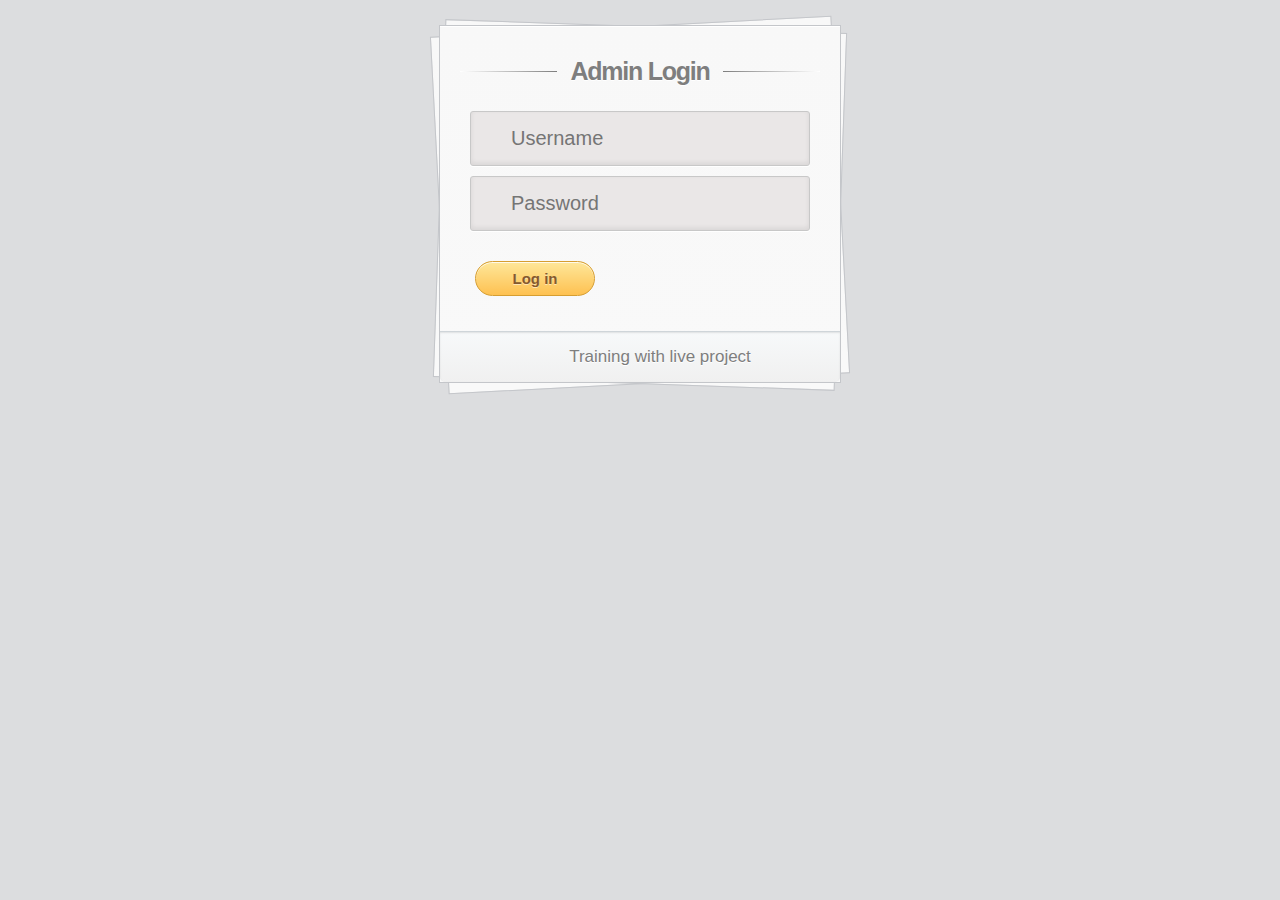
<file: admin/login.html>
<!DOCTYPE html>
<head>
<meta charset="utf-8">
<title>Login</title>
    <link rel="stylesheet" type="text/css" href="css/stylelogin.css" media="screen" />
</head>
<body>
<div class="container">
	<section id="content">
		<form action="" method="post">
			<h1>Admin Login</h1>
			<div>
				<input type="text" placeholder="Username" required="" name="username"/>
			</div>
			<div>
				<input type="password" placeholder="Password" required="" name="password"/>
			</div>
			<div>
				<input type="submit" value="Log in" />
			</div>
		</form><!-- form -->
		<div class="button">
			<a href="#">Training with live project</a>
		</div><!-- button -->
	</section><!-- content -->
</div><!-- container -->
</body>
</html>
</file>
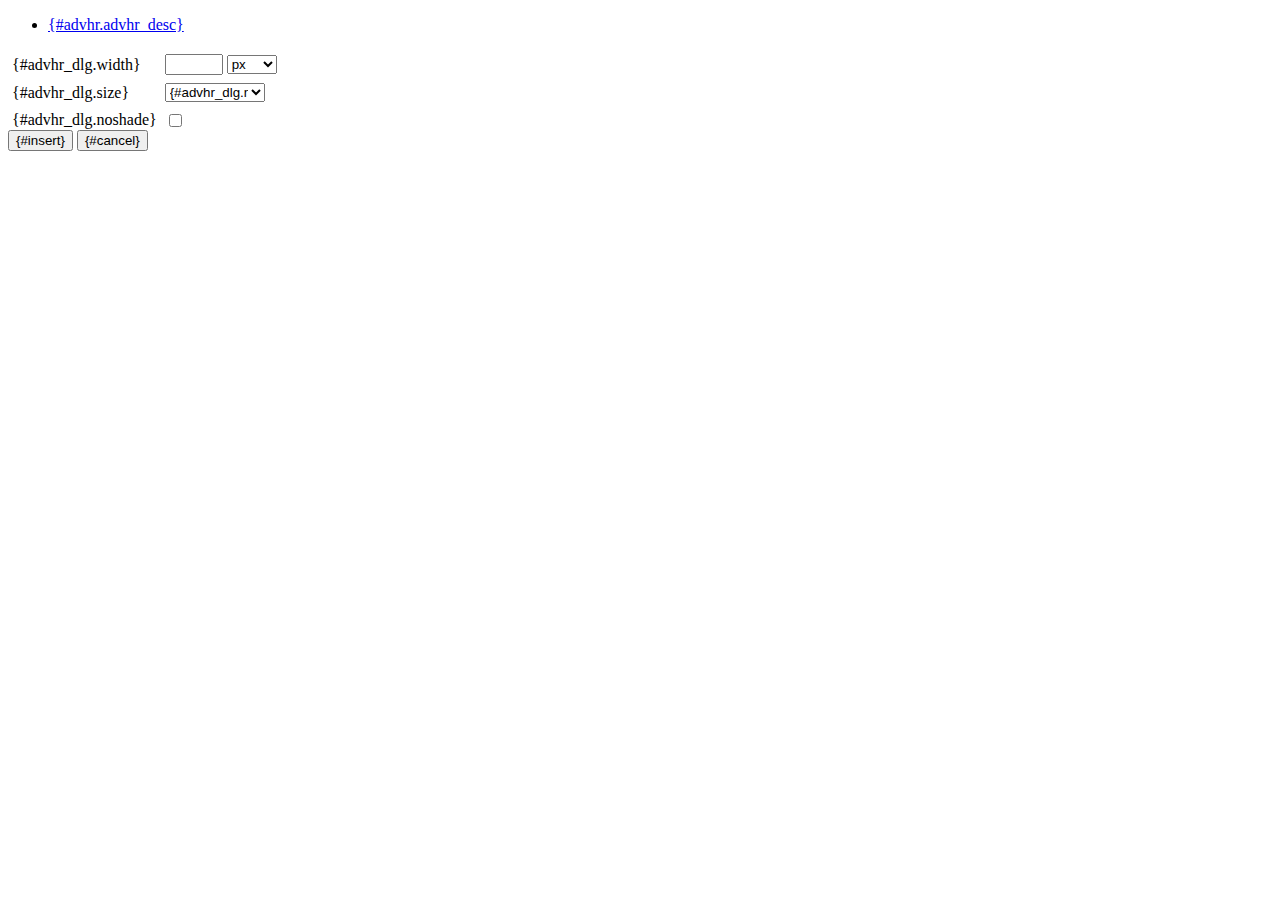
<file: admin/js/tiny-mce/plugins/advhr/rule.htm>
<!DOCTYPE html PUBLIC "-//W3C//DTD XHTML 1.0 Strict//EN" "http://www.w3.org/TR/xhtml1/DTD/xhtml1-strict.dtd">
<html xmlns="http://www.w3.org/1999/xhtml">
<head>
	<title>{#advhr.advhr_desc}</title>
	<script type="text/javascript" src="../../tiny_mce_popup.js"></script>
	<script type="text/javascript" src="js/rule.js"></script>
	<script type="text/javascript" src="../../utils/mctabs.js"></script>
	<script type="text/javascript" src="../../utils/form_utils.js"></script>
	<link href="css/advhr.css" rel="stylesheet" type="text/css" />
</head>
<body role="application">
<form onsubmit="AdvHRDialog.update();return false;" action="#">
	<div class="tabs">
		<ul>
			<li id="general_tab" class="current" aria-controls="general_panel"><span><a href="javascript:mcTabs.displayTab('general_tab','general_panel');" onmousedown="return false;">{#advhr.advhr_desc}</a></span></li>
		</ul>
	</div>

	<div class="panel_wrapper">
		<div id="general_panel" class="panel current">
			<table role="presentation" border="0" cellpadding="4" cellspacing="0">
					<tr role="group" aria-labelledby="width_label">
						<td><label id="width_label" for="width">{#advhr_dlg.width}</label></td>
						<td class="nowrap">
							<input id="width" name="width" type="text" value="" class="mceFocus" />
							<span style="display:none;" id="width_unit_label">{#advhr_dlg.widthunits}</span>
							<select name="width2" id="width2" aria-labelledby="width_unit_label">
								<option value="">px</option>
								<option value="%">%</option>
							</select>
						</td>
					</tr>
					<tr>
						<td><label for="size">{#advhr_dlg.size}</label></td>
						<td><select id="size" name="size">
							<option value="">{#advhr_dlg.normal}</option>
							<option value="1">1</option>
							<option value="2">2</option>
							<option value="3">3</option>
							<option value="4">4</option>
							<option value="5">5</option>
						</select></td>
					</tr>
					<tr>
						<td><label for="noshade">{#advhr_dlg.noshade}</label></td>
						<td><input type="checkbox" name="noshade" id="noshade" class="radio" /></td>
					</tr>
			</table>
		</div>
	</div>

	<div class="mceActionPanel">
		<input type="submit" id="insert" name="insert" value="{#insert}" />
		<input type="button" id="cancel" name="cancel" value="{#cancel}" onclick="tinyMCEPopup.close();" />
	</div>
</form>
</body>
</html>
</file>
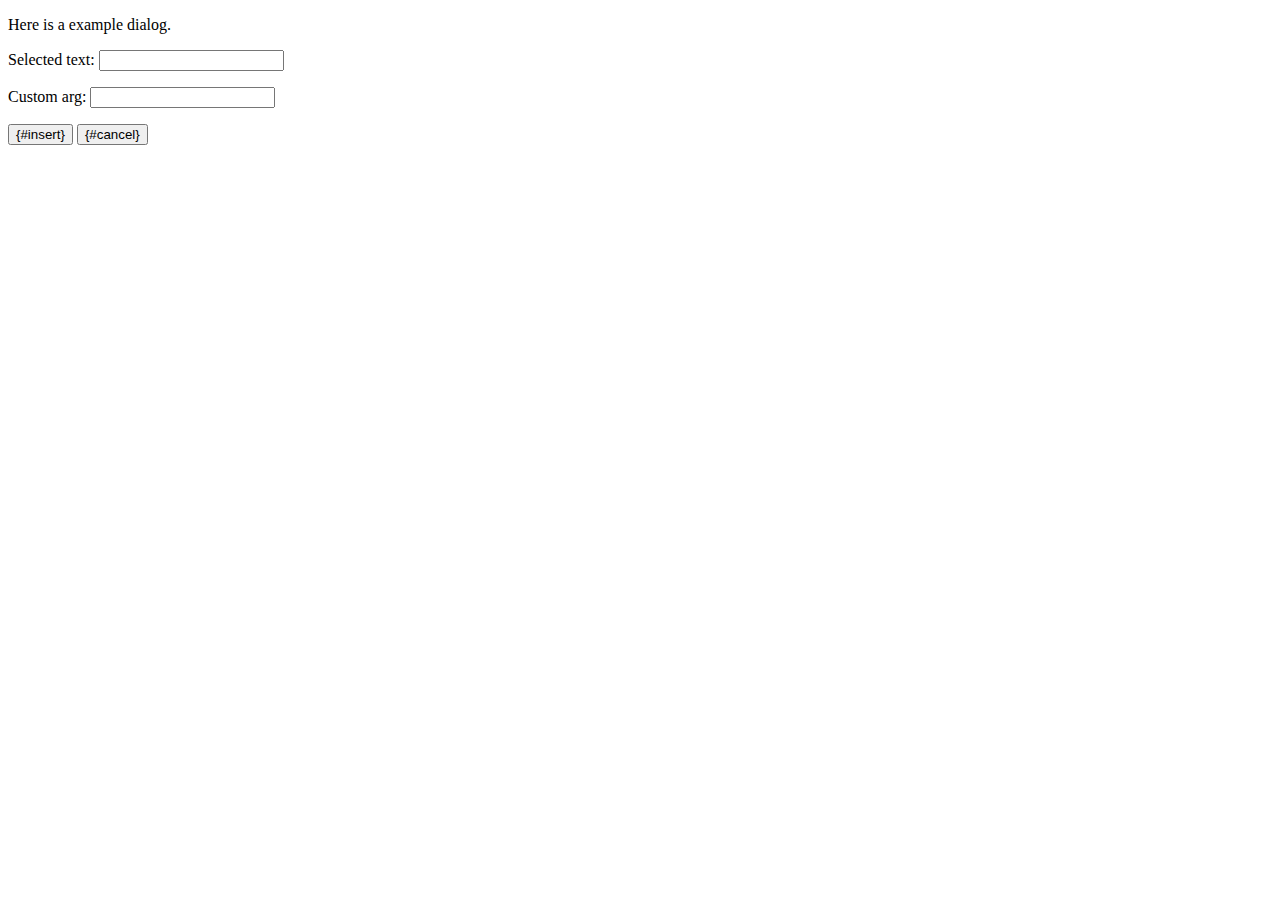
<file: admin/js/tiny-mce/plugins/example/dialog.htm>
<!DOCTYPE html PUBLIC "-//W3C//DTD XHTML 1.0 Strict//EN" "http://www.w3.org/TR/xhtml1/DTD/xhtml1-strict.dtd">
<html xmlns="http://www.w3.org/1999/xhtml">
<head>
	<title>{#example_dlg.title}</title>
	<script type="text/javascript" src="../../tiny_mce_popup.js"></script>
	<script type="text/javascript" src="js/dialog.js"></script>
</head>
<body>

<form onsubmit="ExampleDialog.insert();return false;" action="#">
	<p>Here is a example dialog.</p>
	<p>Selected text: <input id="someval" name="someval" type="text" class="text" /></p>
	<p>Custom arg: <input id="somearg" name="somearg" type="text" class="text" /></p>

	<div class="mceActionPanel">
		<input type="button" id="insert" name="insert" value="{#insert}" onclick="ExampleDialog.insert();" />
		<input type="button" id="cancel" name="cancel" value="{#cancel}" onclick="tinyMCEPopup.close();" />
	</div>
</form>

</body>
</html>
</file>
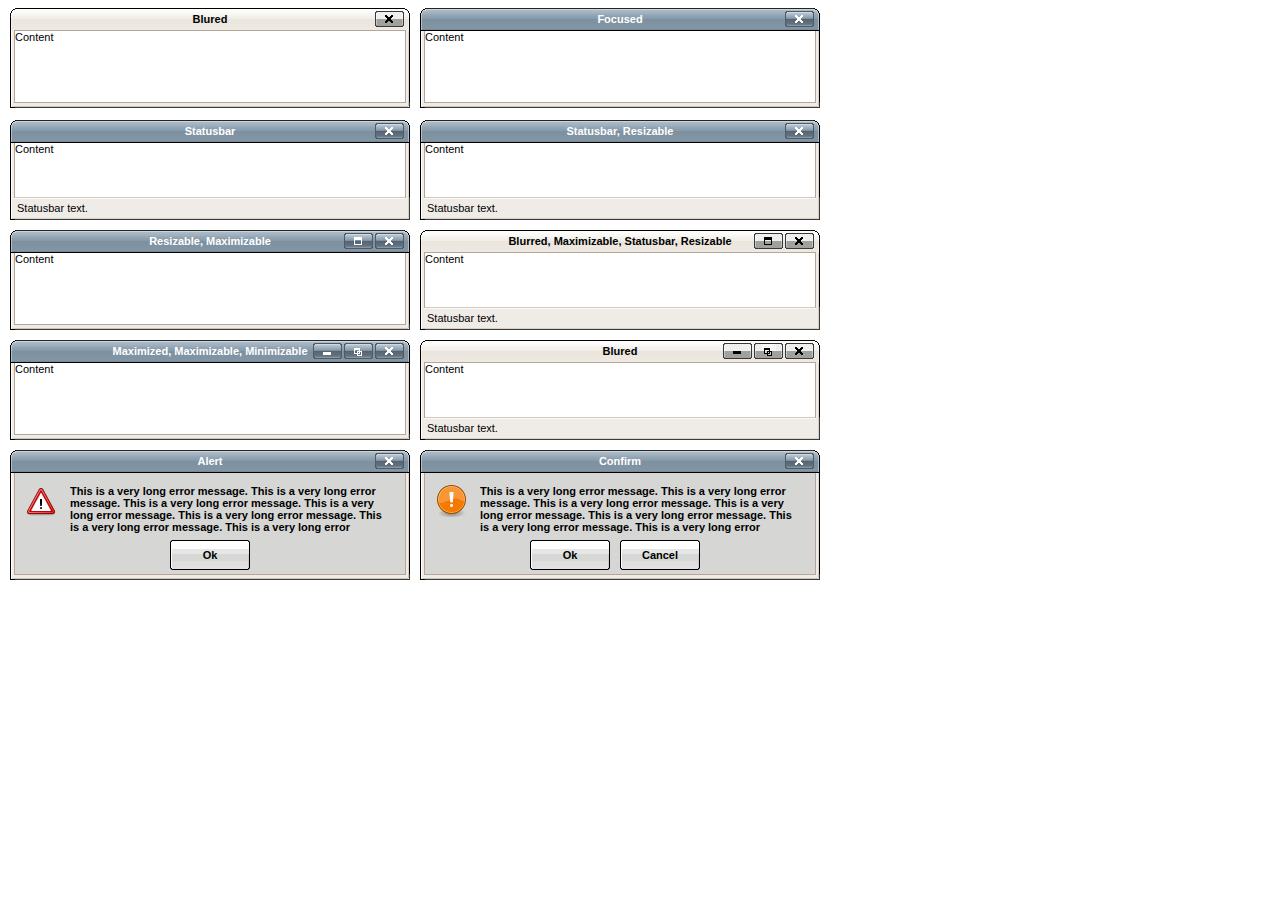
<file: admin/js/tiny-mce/plugins/inlinepopups/template.htm>
<!-- <!DOCTYPE html PUBLIC "-//W3C//DTD XHTML 1.0 Strict//EN" "http://www.w3.org/TR/xhtml1/DTD/xhtml1-strict.dtd"> -->
<html xmlns="http://www.w3.org/1999/xhtml">
<head>
<title>Template for dialogs</title>
<link rel="stylesheet" type="text/css" href="skins/clearlooks2/window.css" />
</head>
<body>

<div class="mceEditor">
	<div class="clearlooks2" style="width:400px; height:100px; left:10px;">
		<div class="mceWrapper">
			<div class="mceTop">
				<div class="mceLeft"></div>
				<div class="mceCenter"></div>
				<div class="mceRight"></div>
				<span>Blured</span>
			</div>

			<div class="mceMiddle">
				<div class="mceLeft"></div>
				<span>Content</span>
				<div class="mceRight"></div>
			</div>

			<div class="mceBottom">
				<div class="mceLeft"></div>
				<div class="mceCenter"></div>
				<div class="mceRight"></div>
				<span>Statusbar text.</span>
			</div>

			<a class="mceMove" href="#"></a>
			<a class="mceMin" href="#"></a>
			<a class="mceMax" href="#"></a>
			<a class="mceMed" href="#"></a>
			<a class="mceClose" href="#"></a>
			<a class="mceResize mceResizeN" href="#"></a>
			<a class="mceResize mceResizeS" href="#"></a>
			<a class="mceResize mceResizeW" href="#"></a>
			<a class="mceResize mceResizeE" href="#"></a>
			<a class="mceResize mceResizeNW" href="#"></a>
			<a class="mceResize mceResizeNE" href="#"></a>
			<a class="mceResize mceResizeSW" href="#"></a>
			<a class="mceResize mceResizeSE" href="#"></a>
		</div>
	</div>

	<div class="clearlooks2" style="width:400px; height:100px; left:420px;">
		<div class="mceWrapper mceMovable mceFocus">
			<div class="mceTop">
				<div class="mceLeft"></div>
				<div class="mceCenter"></div>
				<div class="mceRight"></div>
				<span>Focused</span>
			</div>

			<div class="mceMiddle">
				<div class="mceLeft"></div>
				<span>Content</span>
				<div class="mceRight"></div>
			</div>

			<div class="mceBottom">
				<div class="mceLeft"></div>
				<div class="mceCenter"></div>
				<div class="mceRight"></div>
				<span>Statusbar text.</span>
			</div>

			<a class="mceMove" href="#"></a>
			<a class="mceMin" href="#"></a>
			<a class="mceMax" href="#"></a>
			<a class="mceMed" href="#"></a>
			<a class="mceClose" href="#"></a>
			<a class="mceResize mceResizeN" href="#"></a>
			<a class="mceResize mceResizeS" href="#"></a>
			<a class="mceResize mceResizeW" href="#"></a>
			<a class="mceResize mceResizeE" href="#"></a>
			<a class="mceResize mceResizeNW" href="#"></a>
			<a class="mceResize mceResizeNE" href="#"></a>
			<a class="mceResize mceResizeSW" href="#"></a>
			<a class="mceResize mceResizeSE" href="#"></a>
		</div>
	</div>

	<div class="clearlooks2" style="width:400px; height:100px; left:10px; top:120px;">
		<div class="mceWrapper mceMovable mceFocus mceStatusbar">
			<div class="mceTop">
				<div class="mceLeft"></div>
				<div class="mceCenter"></div>
				<div class="mceRight"></div>
				<span>Statusbar</span>
			</div>

			<div class="mceMiddle">
				<div class="mceLeft"></div>
				<span>Content</span>
				<div class="mceRight"></div>
			</div>

			<div class="mceBottom">
				<div class="mceLeft"></div>
				<div class="mceCenter"></div>
				<div class="mceRight"></div>
				<span>Statusbar text.</span>
			</div>

			<a class="mceMove" href="#"></a>
			<a class="mceMin" href="#"></a>
			<a class="mceMax" href="#"></a>
			<a class="mceMed" href="#"></a>
			<a class="mceClose" href="#"></a>
			<a class="mceResize mceResizeN" href="#"></a>
			<a class="mceResize mceResizeS" href="#"></a>
			<a class="mceResize mceResizeW" href="#"></a>
			<a class="mceResize mceResizeE" href="#"></a>
			<a class="mceResize mceResizeNW" href="#"></a>
			<a class="mceResize mceResizeNE" href="#"></a>
			<a class="mceResize mceResizeSW" href="#"></a>
			<a class="mceResize mceResizeSE" href="#"></a>
		</div>
	</div>

	<div class="clearlooks2" style="width:400px; height:100px; left:420px; top:120px;">
		<div class="mceWrapper mceMovable mceFocus mceStatusbar mceResizable">
			<div class="mceTop">
				<div class="mceLeft"></div>
				<div class="mceCenter"></div>
				<div class="mceRight"></div>
				<span>Statusbar, Resizable</span>
			</div>

			<div class="mceMiddle">
				<div class="mceLeft"></div>
				<span>Content</span>
				<div class="mceRight"></div>
			</div>

			<div class="mceBottom">
				<div class="mceLeft"></div>
				<div class="mceCenter"></div>
				<div class="mceRight"></div>
				<span>Statusbar text.</span>
			</div>

			<a class="mceMove" href="#"></a>
			<a class="mceMin" href="#"></a>
			<a class="mceMax" href="#"></a>
			<a class="mceMed" href="#"></a>
			<a class="mceClose" href="#"></a>
			<a class="mceResize mceResizeN" href="#"></a>
			<a class="mceResize mceResizeS" href="#"></a>
			<a class="mceResize mceResizeW" href="#"></a>
			<a class="mceResize mceResizeE" href="#"></a>
			<a class="mceResize mceResizeNW" href="#"></a>
			<a class="mceResize mceResizeNE" href="#"></a>
			<a class="mceResize mceResizeSW" href="#"></a>
			<a class="mceResize mceResizeSE" href="#"></a>
		</div>
	</div>

	<div class="clearlooks2" style="width:400px; height:100px; left:10px; top:230px;">
		<div class="mceWrapper mceMovable mceFocus mceResizable mceMaximizable">
			<div class="mceTop">
				<div class="mceLeft"></div>
				<div class="mceCenter"></div>
				<div class="mceRight"></div>
				<span>Resizable, Maximizable</span>
			</div>

			<div class="mceMiddle">
				<div class="mceLeft"></div>
				<span>Content</span>
				<div class="mceRight"></div>
			</div>

			<div class="mceBottom">
				<div class="mceLeft"></div>
				<div class="mceCenter"></div>
				<div class="mceRight"></div>
				<span>Statusbar text.</span>
			</div>

			<a class="mceMove" href="#"></a>
			<a class="mceMin" href="#"></a>
			<a class="mceMax" href="#"></a>
			<a class="mceMed" href="#"></a>
			<a class="mceClose" href="#"></a>
			<a class="mceResize mceResizeN" href="#"></a>
			<a class="mceResize mceResizeS" href="#"></a>
			<a class="mceResize mceResizeW" href="#"></a>
			<a class="mceResize mceResizeE" href="#"></a>
			<a class="mceResize mceResizeNW" href="#"></a>
			<a class="mceResize mceResizeNE" href="#"></a>
			<a class="mceResize mceResizeSW" href="#"></a>
			<a class="mceResize mceResizeSE" href="#"></a>
		</div>
	</div>

	<div class="clearlooks2" style="width:400px; height:100px; left:420px; top:230px;">
		<div class="mceWrapper mceMovable mceStatusbar mceResizable mceMaximizable">
			<div class="mceTop">
				<div class="mceLeft"></div>
				<div class="mceCenter"></div>
				<div class="mceRight"></div>
				<span>Blurred, Maximizable, Statusbar, Resizable</span>
			</div>

			<div class="mceMiddle">
				<div class="mceLeft"></div>
				<span>Content</span>
				<div class="mceRight"></div>
			</div>

			<div class="mceBottom">
				<div class="mceLeft"></div>
				<div class="mceCenter"></div>
				<div class="mceRight"></div>
				<span>Statusbar text.</span>
			</div>

			<a class="mceMove" href="#"></a>
			<a class="mceMin" href="#"></a>
			<a class="mceMax" href="#"></a>
			<a class="mceMed" href="#"></a>
			<a class="mceClose" href="#"></a>
			<a class="mceResize mceResizeN" href="#"></a>
			<a class="mceResize mceResizeS" href="#"></a>
			<a class="mceResize mceResizeW" href="#"></a>
			<a class="mceResize mceResizeE" href="#"></a>
			<a class="mceResize mceResizeNW" href="#"></a>
			<a class="mceResize mceResizeNE" href="#"></a>
			<a class="mceResize mceResizeSW" href="#"></a>
			<a class="mceResize mceResizeSE" href="#"></a>
		</div>
	</div>

	<div class="clearlooks2" style="width:400px; height:100px; left:10px; top:340px;">
		<div class="mceWrapper mceMovable mceFocus mceResizable mceMaximized mceMinimizable mceMaximizable">
			<div class="mceTop">
				<div class="mceLeft"></div>
				<div class="mceCenter"></div>
				<div class="mceRight"></div>
				<span>Maximized, Maximizable, Minimizable</span>
			</div>

			<div class="mceMiddle">
				<div class="mceLeft"></div>
				<span>Content</span>
				<div class="mceRight"></div>
			</div>

			<div class="mceBottom">
				<div class="mceLeft"></div>
				<div class="mceCenter"></div>
				<div class="mceRight"></div>
				<span>Statusbar text.</span>
			</div>

			<a class="mceMove" href="#"></a>
			<a class="mceMin" href="#"></a>
			<a class="mceMax" href="#"></a>
			<a class="mceMed" href="#"></a>
			<a class="mceClose" href="#"></a>
			<a class="mceResize mceResizeN" href="#"></a>
			<a class="mceResize mceResizeS" href="#"></a>
			<a class="mceResize mceResizeW" href="#"></a>
			<a class="mceResize mceResizeE" href="#"></a>
			<a class="mceResize mceResizeNW" href="#"></a>
			<a class="mceResize mceResizeNE" href="#"></a>
			<a class="mceResize mceResizeSW" href="#"></a>
			<a class="mceResize mceResizeSE" href="#"></a>
		</div>
	</div>

	<div class="clearlooks2" style="width:400px; height:100px; left:420px; top:340px;">
		<div class="mceWrapper mceMovable mceStatusbar mceResizable mceMaximized mceMinimizable mceMaximizable">
			<div class="mceTop">
				<div class="mceLeft"></div>
				<div class="mceCenter"></div>
				<div class="mceRight"></div>
				<span>Blured</span>
			</div>

			<div class="mceMiddle">
				<div class="mceLeft"></div>
				<span>Content</span>
				<div class="mceRight"></div>
			</div>

			<div class="mceBottom">
				<div class="mceLeft"></div>
				<div class="mceCenter"></div>
				<div class="mceRight"></div>
				<span>Statusbar text.</span>
			</div>

			<a class="mceMove" href="#"></a>
			<a class="mceMin" href="#"></a>
			<a class="mceMax" href="#"></a>
			<a class="mceMed" href="#"></a>
			<a class="mceClose" href="#"></a>
			<a class="mceResize mceResizeN" href="#"></a>
			<a class="mceResize mceResizeS" href="#"></a>
			<a class="mceResize mceResizeW" href="#"></a>
			<a class="mceResize mceResizeE" href="#"></a>
			<a class="mceResize mceResizeNW" href="#"></a>
			<a class="mceResize mceResizeNE" href="#"></a>
			<a class="mceResize mceResizeSW" href="#"></a>
			<a class="mceResize mceResizeSE" href="#"></a>
		</div>
	</div>

	<div class="clearlooks2" style="width:400px; height:130px; left:10px; top:450px;">
		<div class="mceWrapper mceMovable mceFocus mceModal mceAlert">
			<div class="mceTop">
				<div class="mceLeft"></div>
				<div class="mceCenter"></div>
				<div class="mceRight"></div>
				<span>Alert</span>
			</div>

			<div class="mceMiddle">
				<div class="mceLeft"></div>
				<span>
					This is a very long error message. This is a very long error message.
					This is a very long error message. This is a very long error message.
					This is a very long error message. This is a very long error message.
					This is a very long error message. This is a very long error message.
					This is a very long error message. This is a very long error message.
					This is a very long error message. This is a very long error message.
				</span>
				<div class="mceRight"></div>
				<div class="mceIcon"></div>
			</div>

			<div class="mceBottom">
				<div class="mceLeft"></div>
				<div class="mceCenter"></div>
				<div class="mceRight"></div>
			</div>

			<a class="mceMove" href="#"></a>
			<a class="mceButton mceOk" href="#">Ok</a>
			<a class="mceClose" href="#"></a>
		</div>
	</div>

	<div class="clearlooks2" style="width:400px; height:130px; left:420px; top:450px;">
		<div class="mceWrapper mceMovable mceFocus mceModal mceConfirm">
			<div class="mceTop">
				<div class="mceLeft"></div>
				<div class="mceCenter"></div>
				<div class="mceRight"></div>
				<span>Confirm</span>
			</div>

			<div class="mceMiddle">
				<div class="mceLeft"></div>
				<span>
					This is a very long error message. This is a very long error message.
					This is a very long error message. This is a very long error message.
					This is a very long error message. This is a very long error message.
					This is a very long error message. This is a very long error message.
					This is a very long error message. This is a very long error message.
					This is a very long error message. This is a very long error message.
					</span>
				<div class="mceRight"></div>
				<div class="mceIcon"></div>
			</div>

			<div class="mceBottom">
				<div class="mceLeft"></div>
				<div class="mceCenter"></div>
				<div class="mceRight"></div>
			</div>

			<a class="mceMove" href="#"></a>
			<a class="mceButton mceOk" href="#">Ok</a>
			<a class="mceButton mceCancel" href="#">Cancel</a>
			<a class="mceClose" href="#"></a>
		</div>
	</div>
</div>

</body>
</html>
</file>
<file: admin/js/tiny-mce/plugins/advhr/css/advhr.css>
input.radio {border:1px none #000; background:transparent; vertical-align:middle;}
.panel_wrapper div.current {height:80px;}
#width {width:50px; vertical-align:middle;}
#width2 {width:50px; vertical-align:middle;}
#size {width:100px;}
</file>
<file: admin/css/stylelogin.css>
/* Reset CSS */
html, body, div, span, applet, object, iframe,
h1, h2, h3, h4, h5, h6, p, blockquote, pre,
a, abbr, acronym, address, big, cite, code,
del, dfn, em, font, img, ins, kbd, q, s, samp,
small, strike, strong, sub, sup, tt, var,
b, u, i, center,
dl, dt, dd, ol, ul, li,
fieldset, form, label, legend,
table, caption, tbody, tfoot, thead, tr, th, td {
	margin: 0;
	padding: 0;
	border: 0;
	outline: 0;
	font-size: 100%;
	vertical-align: baseline;
	background: transparent;
}
body {
	background: #DCDDDF;
	color: #000;
	font: 14px Arial;
	margin: 0 auto;
	padding: 0;
	position: relative;
}
h1{ font-size:28px;}
h2{ font-size:26px;}
h3{ font-size:18px;}
h4{ font-size:16px;}
h5{ font-size:14px;}
h6{ font-size:12px;}
h1,h2,h3,h4,h5,h6{ color:#563D64;}
small{ font-size:10px;}
b, strong{ font-weight:bold;}
a{ text-decoration: none; }
a:hover{ text-decoration: underline; }
.left { float:left; }
.right { float:right; }
.alignleft { float: left; margin-right: 15px; }
.alignright { float: right; margin-left: 15px; }
.clearfix:after,
form:after {
	content: ".";
	display: block;
	height: 0;
	clear: both;
	visibility: hidden;
}
.container { margin: 25px auto; position: relative; width: 900px; }
#content {
	background: #f9f9f9;
	background: -moz-linear-gradient(top,  rgba(248,248,248,1) 0%, rgba(249,249,249,1) 100%);
	background: -webkit-linear-gradient(top,  rgba(248,248,248,1) 0%,rgba(249,249,249,1) 100%);
	background: -o-linear-gradient(top,  rgba(248,248,248,1) 0%,rgba(249,249,249,1) 100%);
	background: -ms-linear-gradient(top,  rgba(248,248,248,1) 0%,rgba(249,249,249,1) 100%);
	background: linear-gradient(top,  rgba(248,248,248,1) 0%,rgba(249,249,249,1) 100%);
	filter: progid:DXImageTransform.Microsoft.gradient( startColorstr='#f8f8f8', endColorstr='#f9f9f9',GradientType=0 );
	-webkit-box-shadow: 0 1px 0 #fff inset;
	-moz-box-shadow: 0 1px 0 #fff inset;
	-ms-box-shadow: 0 1px 0 #fff inset;
	-o-box-shadow: 0 1px 0 #fff inset;
	box-shadow: 0 1px 0 #fff inset;
	border: 1px solid #c4c6ca;
	margin: 0 auto;
	padding: 25px 0 0;
	position: relative;
	text-align: center;
	text-shadow: 0 1px 0 #fff;
	width: 400px;
}
#content h1 {
	color: #7E7E7E;
	font: bold 25px Helvetica, Arial, sans-serif;
	letter-spacing: -0.05em;
	line-height: 20px;
	margin: 10px 0 30px;
}
#content h1:before,
#content h1:after {
	content: "";
	height: 1px;
	position: absolute;
	top: 10px;
	width: 27%;
}
#content h1:after {
	background: rgb(126,126,126);
	background: -moz-linear-gradient(left,  rgba(126,126,126,1) 0%, rgba(255,255,255,1) 100%);
	background: -webkit-linear-gradient(left,  rgba(126,126,126,1) 0%,rgba(255,255,255,1) 100%);
	background: -o-linear-gradient(left,  rgba(126,126,126,1) 0%,rgba(255,255,255,1) 100%);
	background: -ms-linear-gradient(left,  rgba(126,126,126,1) 0%,rgba(255,255,255,1) 100%);
	background: linear-gradient(left,  rgba(126,126,126,1) 0%,rgba(255,255,255,1) 100%);
    right: 0;
}
#content h1:before {
	background: rgb(126,126,126);
	background: -moz-linear-gradient(right,  rgba(126,126,126,1) 0%, rgba(255,255,255,1) 100%);
	background: -webkit-linear-gradient(right,  rgba(126,126,126,1) 0%,rgba(255,255,255,1) 100%);
	background: -o-linear-gradient(right,  rgba(126,126,126,1) 0%,rgba(255,255,255,1) 100%);
	background: -ms-linear-gradient(right,  rgba(126,126,126,1) 0%,rgba(255,255,255,1) 100%);
	background: linear-gradient(right,  rgba(126,126,126,1) 0%,rgba(255,255,255,1) 100%);
    left: 0;
}
#content:after,
#content:before {
	background: #f9f9f9;
	background: -moz-linear-gradient(top,  rgba(248,248,248,1) 0%, rgba(249,249,249,1) 100%);
	background: -webkit-linear-gradient(top,  rgba(248,248,248,1) 0%,rgba(249,249,249,1) 100%);
	background: -o-linear-gradient(top,  rgba(248,248,248,1) 0%,rgba(249,249,249,1) 100%);
	background: -ms-linear-gradient(top,  rgba(248,248,248,1) 0%,rgba(249,249,249,1) 100%);
	background: linear-gradient(top,  rgba(248,248,248,1) 0%,rgba(249,249,249,1) 100%);
	filter: progid:DXImageTransform.Microsoft.gradient( startColorstr='#f8f8f8', endColorstr='#f9f9f9',GradientType=0 );
	border: 1px solid #c4c6ca;
	content: "";
	display: block;
	height: 100%;
	left: -1px;
	position: absolute;
	width: 100%;
}
#content:after {
	-webkit-transform: rotate(2deg);
	-moz-transform: rotate(2deg);
	-ms-transform: rotate(2deg);
	-o-transform: rotate(2deg);
	transform: rotate(2deg);
	top: 0;
	z-index: -1;
}
#content:before {
	-webkit-transform: rotate(-3deg);
	-moz-transform: rotate(-3deg);
	-ms-transform: rotate(-3deg);
	-o-transform: rotate(-3deg);
	transform: rotate(-3deg);
	top: 0;
	z-index: -2;
}
#content form { margin: 0 20px; position: relative }
#content form input[type="text"],
#content form input[type="password"] {
	-webkit-border-radius: 3px;
	-moz-border-radius: 3px;
	-ms-border-radius: 3px;
	-o-border-radius: 3px;
	border-radius: 3px;
	-webkit-box-shadow: 0 1px 0 #fff, 0 -2px 5px rgba(0,0,0,0.08) inset;
	-moz-box-shadow: 0 1px 0 #fff, 0 -2px 5px rgba(0,0,0,0.08) inset;
	-ms-box-shadow: 0 1px 0 #fff, 0 -2px 5px rgba(0,0,0,0.08) inset;
	-o-box-shadow: 0 1px 0 #fff, 0 -2px 5px rgba(0,0,0,0.08) inset;
	box-shadow: 0 1px 0 #fff, 0 -2px 5px rgba(0,0,0,0.08) inset;
	-webkit-transition: all 0.5s ease;
	-moz-transition: all 0.5s ease;
	-ms-transition: all 0.5s ease;
	-o-transition: all 0.5s ease;
	transition: all 0.5s ease;
	background: #eae7e7 ;
	border: 1px solid #c8c8c8;
	color: #777;
	font: 20px Helvetica, Arial, sans-serif;
	margin: 0 0 10px;
	padding: 15px 10px 15px 40px;
	width: 80%;
}
#content form input[type="text"]:focus,
#content form input[type="password"]:focus {
	-webkit-box-shadow: 0 0 2px #ed1c24 inset;
	-moz-box-shadow: 0 0 2px #ed1c24 inset;
	-ms-box-shadow: 0 0 2px #ed1c24 inset;
	-o-box-shadow: 0 0 2px #ed1c24 inset;
	box-shadow: 0 0 2px #ed1c24 inset;
	background-color: #fff;
	border: 1px solid #ed1c24;
	outline: none;
}
#username { background-position: 10px 10px !important }
#password { background-position: 10px -53px !important }
#content form input[type="submit"] {
	background: rgb(254,231,154);
	background: -moz-linear-gradient(top,  rgba(254,231,154,1) 0%, rgba(254,193,81,1) 100%);
	background: -webkit-linear-gradient(top,  rgba(254,231,154,1) 0%,rgba(254,193,81,1) 100%);
	background: -o-linear-gradient(top,  rgba(254,231,154,1) 0%,rgba(254,193,81,1) 100%);
	background: -ms-linear-gradient(top,  rgba(254,231,154,1) 0%,rgba(254,193,81,1) 100%);
	background: linear-gradient(top,  rgba(254,231,154,1) 0%,rgba(254,193,81,1) 100%);
	filter: progid:DXImageTransform.Microsoft.gradient( startColorstr='#fee79a', endColorstr='#fec151',GradientType=0 );
	-webkit-border-radius: 30px;
	-moz-border-radius: 30px;
	-ms-border-radius: 30px;
	-o-border-radius: 30px;
	border-radius: 30px;
	-webkit-box-shadow: 0 1px 0 rgba(255,255,255,0.8) inset;
	-moz-box-shadow: 0 1px 0 rgba(255,255,255,0.8) inset;
	-ms-box-shadow: 0 1px 0 rgba(255,255,255,0.8) inset;
	-o-box-shadow: 0 1px 0 rgba(255,255,255,0.8) inset;
	box-shadow: 0 1px 0 rgba(255,255,255,0.8) inset;
	border: 1px solid #D69E31;
	color: #85592e;
	cursor: pointer;
	float: left;
	font: bold 15px Helvetica, Arial, sans-serif;
	height: 35px;
	margin: 20px 0 35px 15px;
	position: relative;
	text-shadow: 0 1px 0 rgba(255,255,255,0.5);
	width: 120px;
}
#content form input[type="submit"]:hover {
	background: rgb(254,193,81);
	background: -moz-linear-gradient(top,  rgba(254,193,81,1) 0%, rgba(254,231,154,1) 100%);
	background: -webkit-linear-gradient(top,  rgba(254,193,81,1) 0%,rgba(254,231,154,1) 100%);
	background: -o-linear-gradient(top,  rgba(254,193,81,1) 0%,rgba(254,231,154,1) 100%);
	background: -ms-linear-gradient(top,  rgba(254,193,81,1) 0%,rgba(254,231,154,1) 100%);
	background: linear-gradient(top,  rgba(254,193,81,1) 0%,rgba(254,231,154,1) 100%);
	filter: progid:DXImageTransform.Microsoft.gradient( startColorstr='#fec151', endColorstr='#fee79a',GradientType=0 );
}
#content form div a {
	color: #004a80;
    float: right;
    font-size: 12px;
    margin: 30px 15px 0 0;
    text-decoration: underline;
}
.button {
	background: rgb(247,249,250);
	background: -moz-linear-gradient(top,  rgba(247,249,250,1) 0%, rgba(240,240,240,1) 100%);
	background: -webkit-linear-gradient(top,  rgba(247,249,250,1) 0%,rgba(240,240,240,1) 100%);
	background: -o-linear-gradient(top,  rgba(247,249,250,1) 0%,rgba(240,240,240,1) 100%);
	background: -ms-linear-gradient(top,  rgba(247,249,250,1) 0%,rgba(240,240,240,1) 100%);
	background: linear-gradient(top,  rgba(247,249,250,1) 0%,rgba(240,240,240,1) 100%);
	filter: progid:DXImageTransform.Microsoft.gradient( startColorstr='#f7f9fa', endColorstr='#f0f0f0',GradientType=0 );
	-webkit-box-shadow: 0 1px 2px rgba(0,0,0,0.1) inset;
	-moz-box-shadow: 0 1px 2px rgba(0,0,0,0.1) inset;
	-ms-box-shadow: 0 1px 2px rgba(0,0,0,0.1) inset;
	-o-box-shadow: 0 1px 2px rgba(0,0,0,0.1) inset;
	box-shadow: 0 1px 2px rgba(0,0,0,0.1) inset;
	-webkit-border-radius: 0 0 5px 5px;
	-moz-border-radius: 0 0 5px 5px;
	-o-border-radius: 0 0 5px 5px;
	-ms-border-radius: 0 0 5px 5px;
	border-radius: 0 0 5px 5px;
	border-top: 1px solid #CFD5D9;
	padding: 15px 0;
}
.button a {
	color: #7E7E7E;
	font-size: 17px;
	padding: 2px 0 2px 40px;
	text-decoration: none;
	-webkit-transition: all 0.3s ease;
	-moz-transition: all 0.3s ease;
	-ms-transition: all 0.3s ease;
	-o-transition: all 0.3s ease;
	transition: all 0.3s ease;
}
.button a:hover {
	background-position: 0 -135px;
	color: #00aeef;
}
</file>
<file: admin/js/tiny-mce/plugins/inlinepopups/skins/clearlooks2/window.css>
/* Clearlooks 2 */

/* Reset */
.clearlooks2, .clearlooks2 div, .clearlooks2 span, .clearlooks2 a {vertical-align:baseline; text-align:left; position:absolute; border:0; padding:0; margin:0; background:transparent; font-family:Arial,Verdana; font-size:11px; color:#000; text-decoration:none; font-weight:normal; width:auto; height:auto; overflow:hidden; display:block}

/* General */
.clearlooks2 {position:absolute; direction:ltr}
.clearlooks2 .mceWrapper {position:static}
.mceEventBlocker {position:fixed; left:0; top:0; background:url(img/horizontal.gif) no-repeat 0 -75px; width:100%; height:100%}
.clearlooks2 .mcePlaceHolder {border:1px solid #000; background:#888; top:0; left:0; opacity:0.5; -ms-filter:'alpha(opacity=50)'; filter:alpha(opacity=50)}
.clearlooks2_modalBlocker {position:fixed; left:0; top:0; width:100%; height:100%; background:#FFF; opacity:0.6; -ms-filter:'alpha(opacity=60)'; filter:alpha(opacity=60); display:none}

/* Top */
.clearlooks2 .mceTop, .clearlooks2 .mceTop div {top:0; width:100%; height:23px}
.clearlooks2 .mceTop .mceLeft {width:6px; background:url(img/corners.gif)}
.clearlooks2 .mceTop .mceCenter {right:6px; width:100%; height:23px; background:url(img/horizontal.gif) 12px 0; clip:rect(auto auto auto 12px)}
.clearlooks2 .mceTop .mceRight {right:0; width:6px; height:23px; background:url(img/corners.gif) -12px 0}
.clearlooks2 .mceTop span {width:100%; text-align:center; vertical-align:middle; line-height:23px; font-weight:bold}
.clearlooks2 .mceFocus .mceTop .mceLeft {background:url(img/corners.gif) -6px 0}
.clearlooks2 .mceFocus .mceTop .mceCenter {background:url(img/horizontal.gif) 0 -23px}
.clearlooks2 .mceFocus .mceTop .mceRight {background:url(img/corners.gif) -18px 0}
.clearlooks2 .mceFocus .mceTop span {color:#FFF}

/* Middle */
.clearlooks2 .mceMiddle, .clearlooks2 .mceMiddle div {top:0}
.clearlooks2 .mceMiddle {width:100%; height:100%; clip:rect(23px auto auto auto)}
.clearlooks2 .mceMiddle .mceLeft {left:0; width:5px; height:100%; background:url(img/vertical.gif) -5px 0}
.clearlooks2 .mceMiddle span {top:23px; left:5px; width:100%; height:100%; background:#FFF}
.clearlooks2 .mceMiddle .mceRight {right:0; width:5px; height:100%; background:url(img/vertical.gif)}

/* Bottom */
.clearlooks2 .mceBottom, .clearlooks2 .mceBottom div {height:6px}
.clearlooks2 .mceBottom {left:0; bottom:0; width:100%}
.clearlooks2 .mceBottom div {top:0}
.clearlooks2 .mceBottom .mceLeft {left:0; width:5px; background:url(img/corners.gif) -34px -6px}
.clearlooks2 .mceBottom .mceCenter {left:5px; width:100%; background:url(img/horizontal.gif) 0 -46px}
.clearlooks2 .mceBottom .mceRight {right:0; width:5px; background: url(img/corners.gif) -34px 0}
.clearlooks2 .mceBottom span {display:none}
.clearlooks2 .mceStatusbar .mceBottom, .clearlooks2 .mceStatusbar .mceBottom div {height:23px}
.clearlooks2 .mceStatusbar .mceBottom .mceLeft {background:url(img/corners.gif) -29px 0}
.clearlooks2 .mceStatusbar .mceBottom .mceCenter {background:url(img/horizontal.gif) 0 -52px}
.clearlooks2 .mceStatusbar .mceBottom .mceRight {background:url(img/corners.gif) -24px 0}
.clearlooks2 .mceStatusbar .mceBottom span {display:block; left:7px; font-family:Arial, Verdana; font-size:11px; line-height:23px}

/* Actions */
.clearlooks2 a {width:29px; height:16px; top:3px;}
.clearlooks2 .mceClose {right:6px; background:url(img/buttons.gif) -87px 0}
.clearlooks2 .mceMin {display:none; right:68px; background:url(img/buttons.gif) 0 0}
.clearlooks2 .mceMed {display:none; right:37px; background:url(img/buttons.gif) -29px 0}
.clearlooks2 .mceMax {display:none; right:37px; background:url(img/buttons.gif) -58px 0}
.clearlooks2 .mceMove {display:none;width:100%;cursor:move;background:url(img/corners.gif) no-repeat -100px -100px}
.clearlooks2 .mceMovable .mceMove {display:block}
.clearlooks2 .mceFocus .mceClose {right:6px; background:url(img/buttons.gif) -87px -16px}
.clearlooks2 .mceFocus .mceMin {right:68px; background:url(img/buttons.gif) 0 -16px}
.clearlooks2 .mceFocus .mceMed {right:37px; background:url(img/buttons.gif) -29px -16px}
.clearlooks2 .mceFocus .mceMax {right:37px; background:url(img/buttons.gif) -58px -16px}
.clearlooks2 .mceFocus .mceClose:hover {right:6px; background:url(img/buttons.gif) -87px -32px}
.clearlooks2 .mceFocus .mceClose:hover {right:6px; background:url(img/buttons.gif) -87px -32px}
.clearlooks2 .mceFocus .mceMin:hover {right:68px; background:url(img/buttons.gif) 0 -32px}
.clearlooks2 .mceFocus .mceMed:hover {right:37px; background:url(img/buttons.gif) -29px -32px}
.clearlooks2 .mceFocus .mceMax:hover {right:37px; background:url(img/buttons.gif) -58px -32px}

/* Resize */
.clearlooks2 .mceResize {top:auto; left:auto; display:none; width:5px; height:5px; background:url(img/horizontal.gif) no-repeat 0 -75px}
.clearlooks2 .mceResizable .mceResize {display:block}
.clearlooks2 .mceResizable .mceMin, .clearlooks2 .mceMax {display:none}
.clearlooks2 .mceMinimizable .mceMin {display:block}
.clearlooks2 .mceMaximizable .mceMax {display:block}
.clearlooks2 .mceMaximized .mceMed {display:block}
.clearlooks2 .mceMaximized .mceMax {display:none}
.clearlooks2 a.mceResizeN {top:0; left:0; width:100%; cursor:n-resize}
.clearlooks2 a.mceResizeNW {top:0; left:0; cursor:nw-resize}
.clearlooks2 a.mceResizeNE {top:0; right:0; cursor:ne-resize}
.clearlooks2 a.mceResizeW {top:0; left:0; height:100%; cursor:w-resize;}
.clearlooks2 a.mceResizeE {top:0; right:0; height:100%; cursor:e-resize}
.clearlooks2 a.mceResizeS {bottom:0; left:0; width:100%; cursor:s-resize}
.clearlooks2 a.mceResizeSW {bottom:0; left:0; cursor:sw-resize}
.clearlooks2 a.mceResizeSE {bottom:0; right:0; cursor:se-resize}

/* Alert/Confirm */
.clearlooks2 .mceButton {font-weight:bold; bottom:10px; width:80px; height:30px; background:url(img/button.gif); line-height:30px; vertical-align:middle; text-align:center; outline:0}
.clearlooks2 .mceMiddle .mceIcon {left:15px; top:35px; width:32px; height:32px}
.clearlooks2 .mceAlert .mceMiddle span, .clearlooks2 .mceConfirm .mceMiddle span {background:transparent;left:60px; top:35px; width:320px; height:50px; font-weight:bold; overflow:auto; white-space:normal}
.clearlooks2 a:hover {font-weight:bold;}
.clearlooks2 .mceAlert .mceMiddle, .clearlooks2 .mceConfirm .mceMiddle {background:#D6D7D5}
.clearlooks2 .mceAlert .mceOk {left:50%; top:auto; margin-left: -40px}
.clearlooks2 .mceAlert .mceIcon {background:url(img/alert.gif)}
.clearlooks2 .mceConfirm .mceOk {left:50%; top:auto; margin-left: -90px}
.clearlooks2 .mceConfirm .mceCancel {left:50%; top:auto}
.clearlooks2 .mceConfirm .mceIcon {background:url(img/confirm.gif)}
</file>
